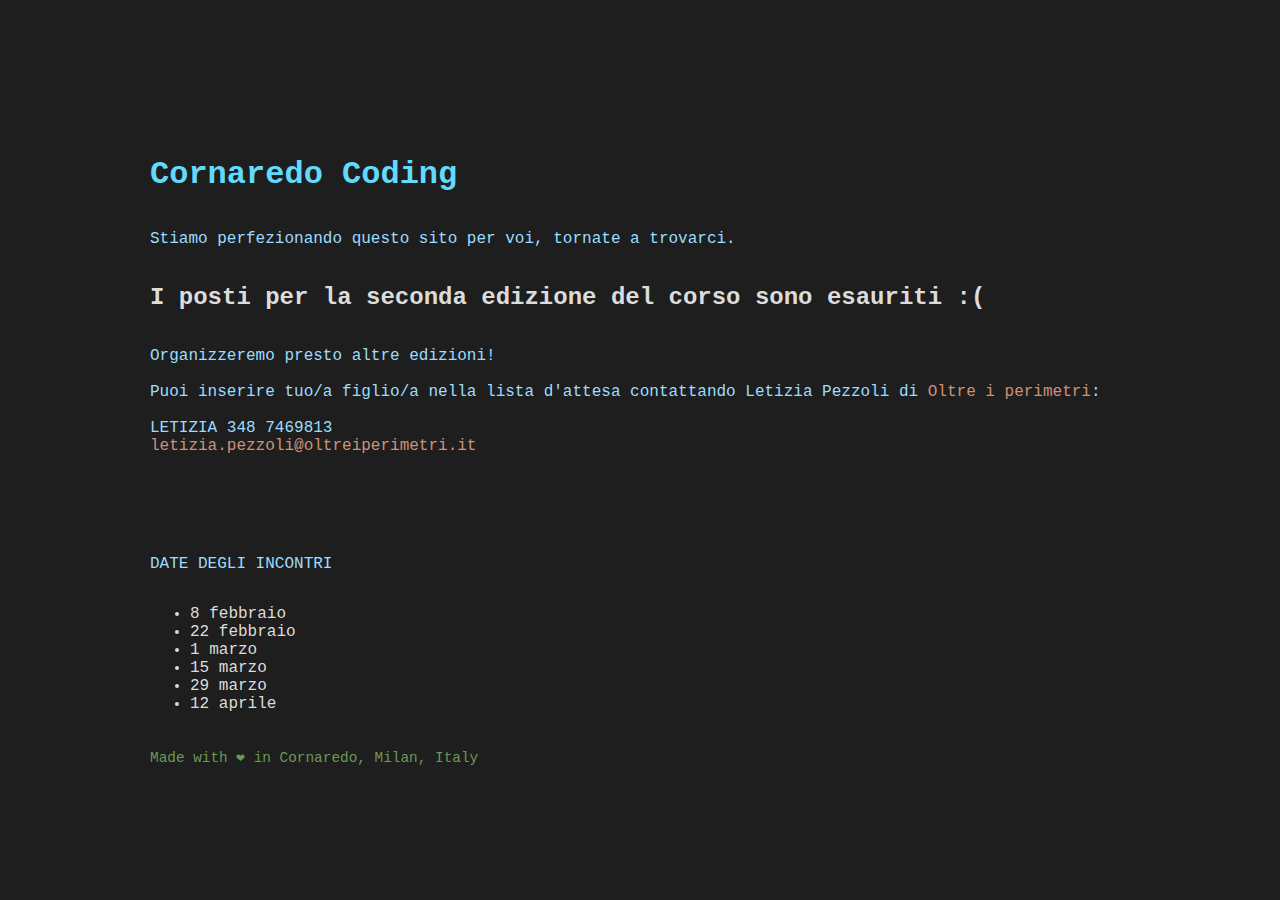
<file: index.html>
<!DOCTYPE html>
<html lang="en">
<head>
    <meta charset="UTF-8">
    <meta name="viewport" content="width=device-width, initial-scale=1.0">
    <title>Coding Cornaredo</title>
    <style>
        body {
            font-family: 'Courier New', Courier, monospace;
            background-color: #1e1e1e;
            color: #dcdcdc;
            margin: 0;
            padding: 0;
            display: flex;
            flex-direction: column;
            /*align-items: center;*/
            padding-left: 150px;
            justify-content: center;
            height: 100vh;
        }
        h1 {
            color: #61dafb;
            /*text-align: center;*/
        }
        p {
            color: #9cdcfe;
        }
        a {
            color: #ce9178;
            text-decoration: none;
        }
        a:hover {
            text-decoration: underline;
        }
        footer {
            margin-top: 20px;
            font-size: 0.9em;
            color: #6a9955;
        }
    </style>
</head>
<body>
<h1>Cornaredo Coding</h1>
<p>Stiamo perfezionando questo sito per voi, tornate a trovarci.</p>
<!--<p>Per scriverci: <a href="mailto:info@cornaredocoding.it">info@cornaredocoding.it</a></p>-->
<h2>I posti per la seconda edizione del corso sono esauriti :(</h2>
<p>Organizzeremo presto altre edizioni!<br><br>
    Puoi inserire tuo/a figlio/a nella lista d'attesa contattando Letizia Pezzoli di <a href="https://www.oltreiperimetri.it/"> Oltre i perimetri</a>:
    <br><br>LETIZIA 348 7469813
    <br><a href="mailto:letizia.pezzoli@oltreiperimetri.it">letizia.pezzoli@oltreiperimetri.it</a></p>
<br><br></p>
<p>DATE DEGLI INCONTRI</p>
<ul>
    <li>8 febbraio</li>
    <li>22 febbraio</li>
    <li>1 marzo</li>
    <li>15 marzo</li>
    <li>29 marzo</li>
    <li>12 aprile</li>

</ul>

<footer>
    Made with ❤ in Cornaredo, Milan, Italy
</footer>
</body>
</html>
</file>
